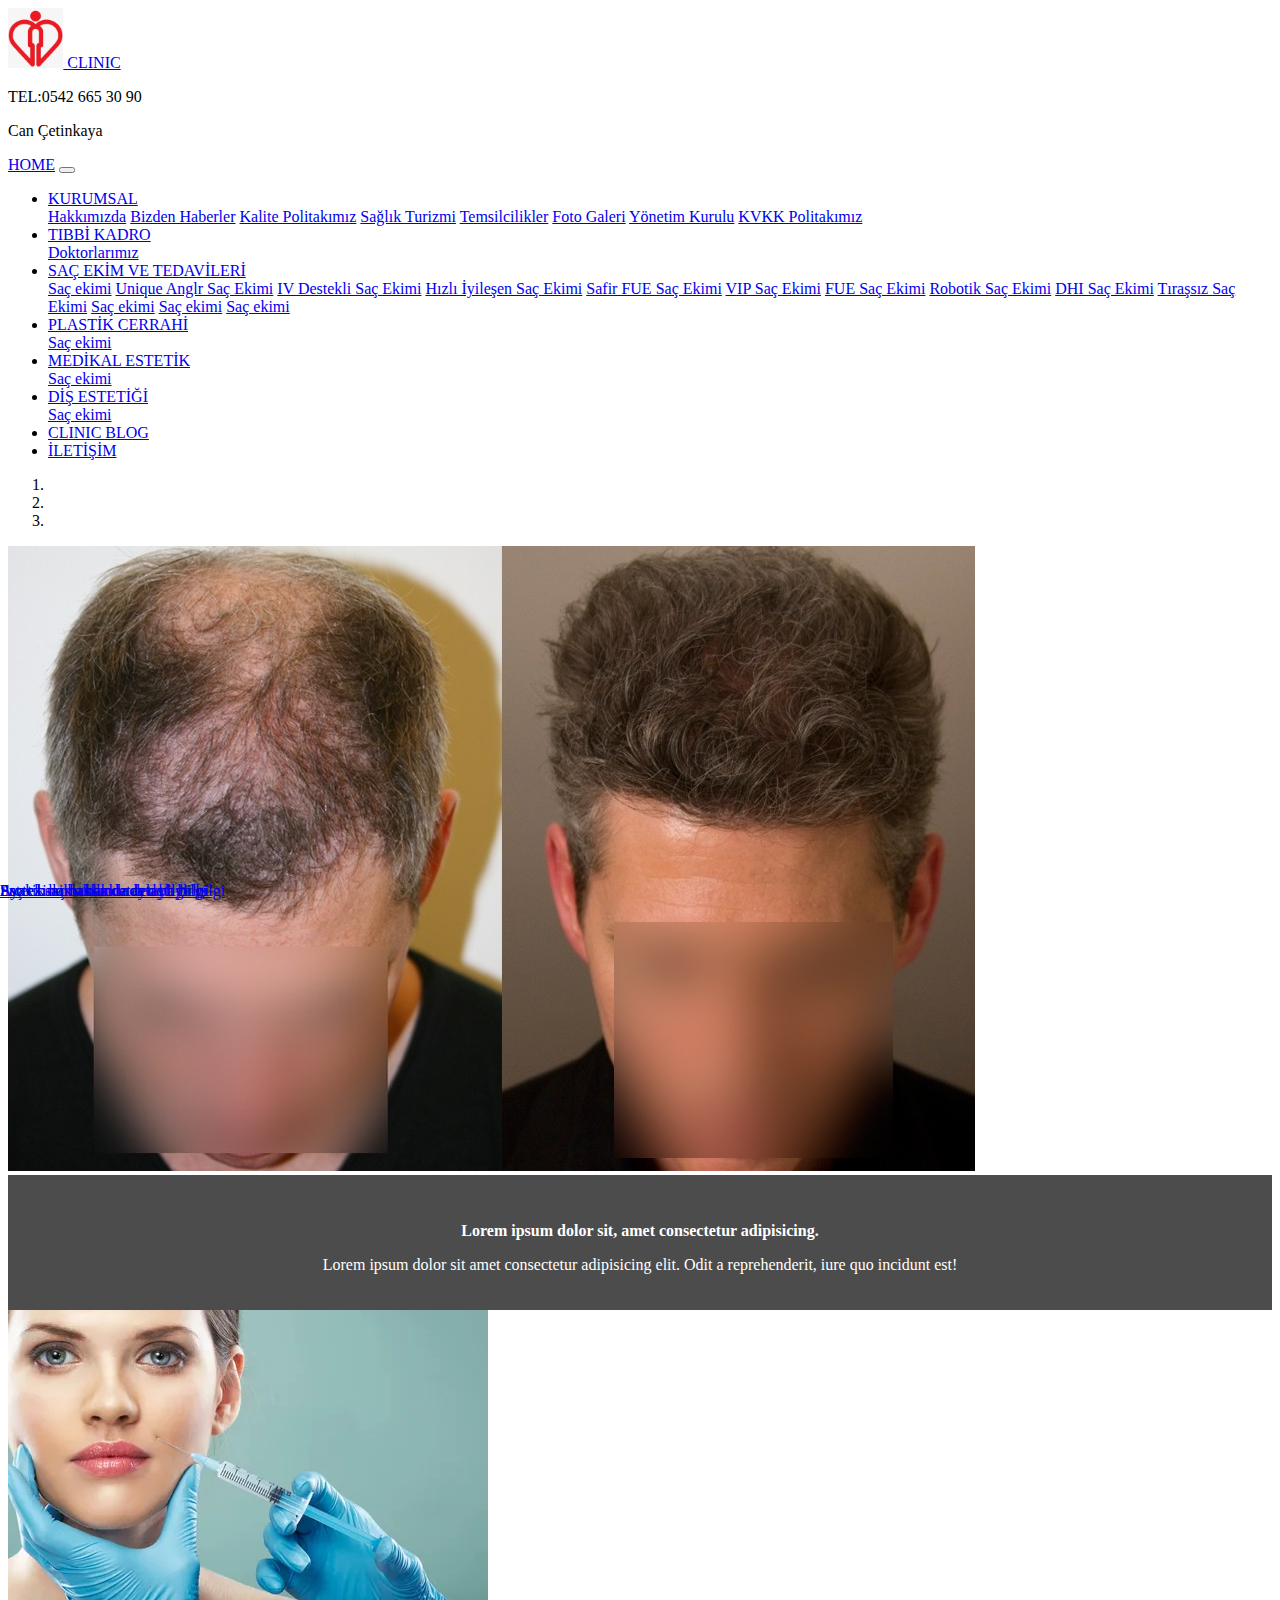
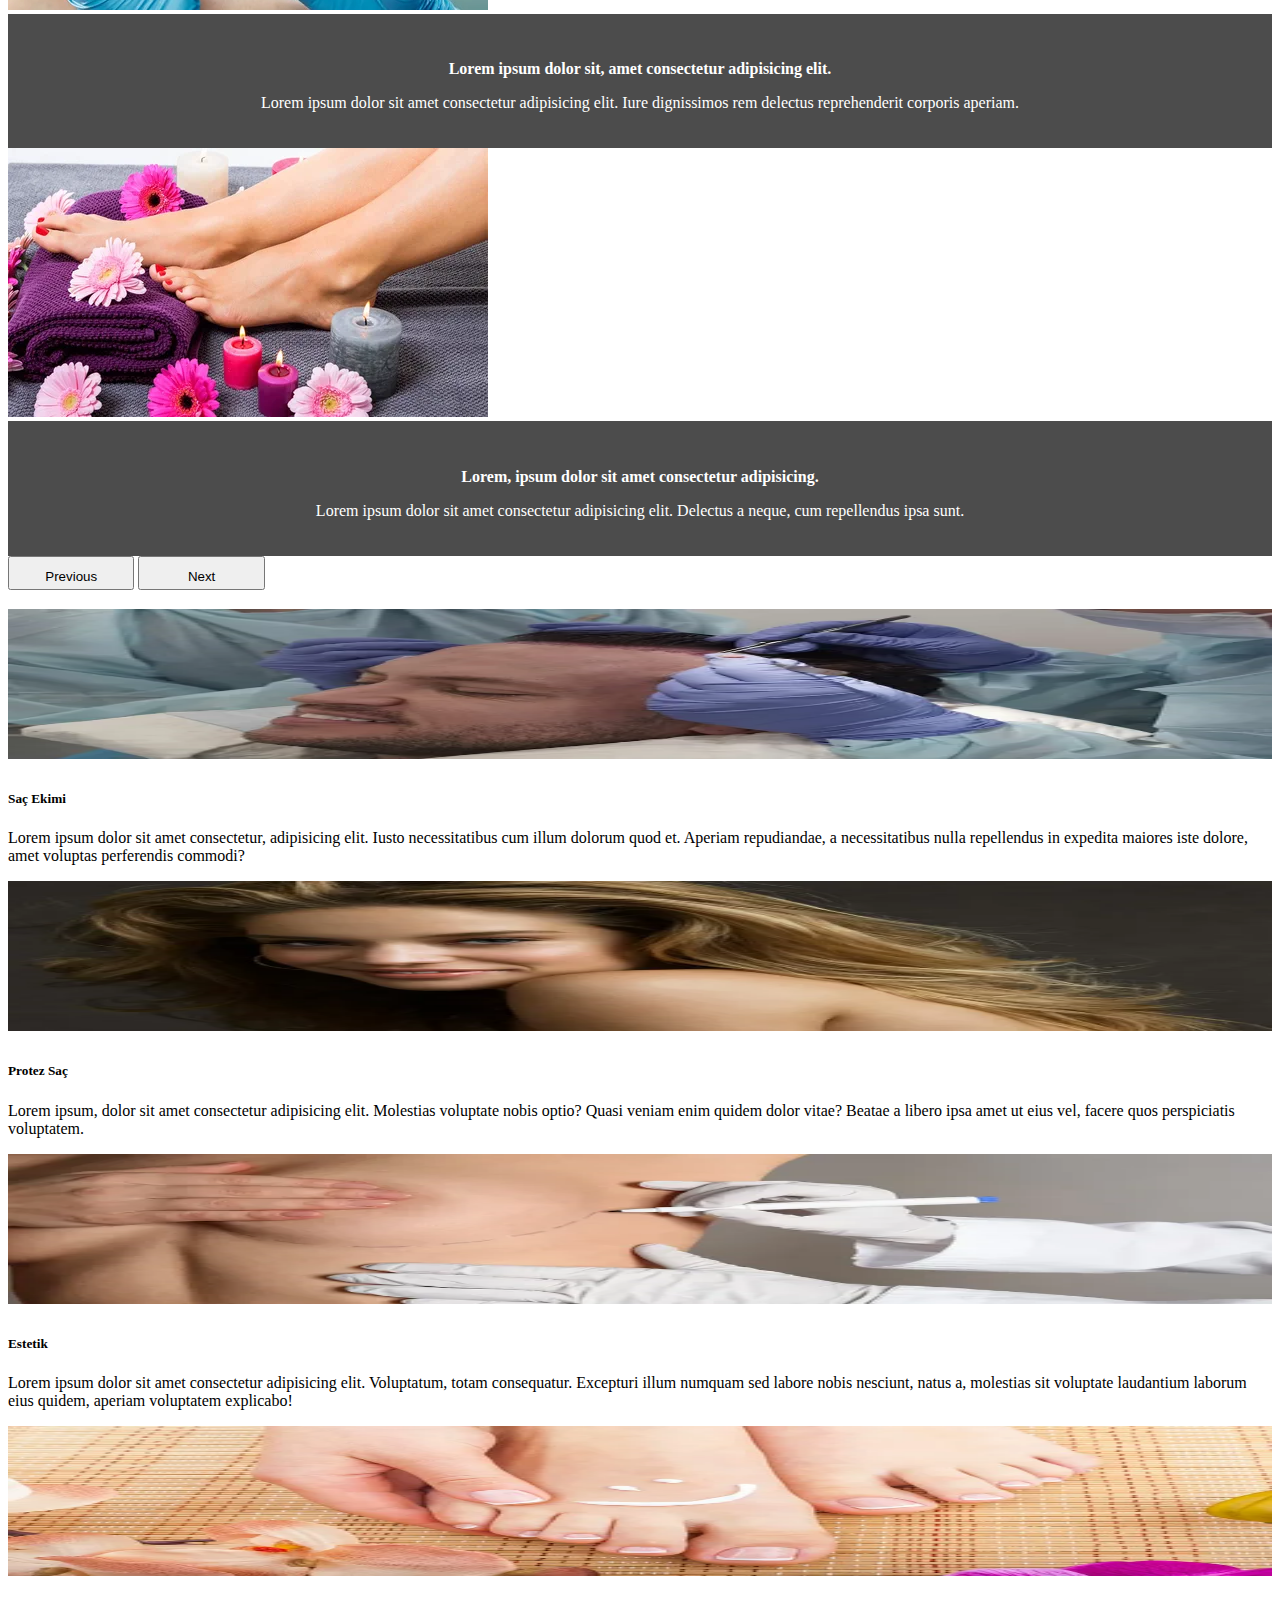
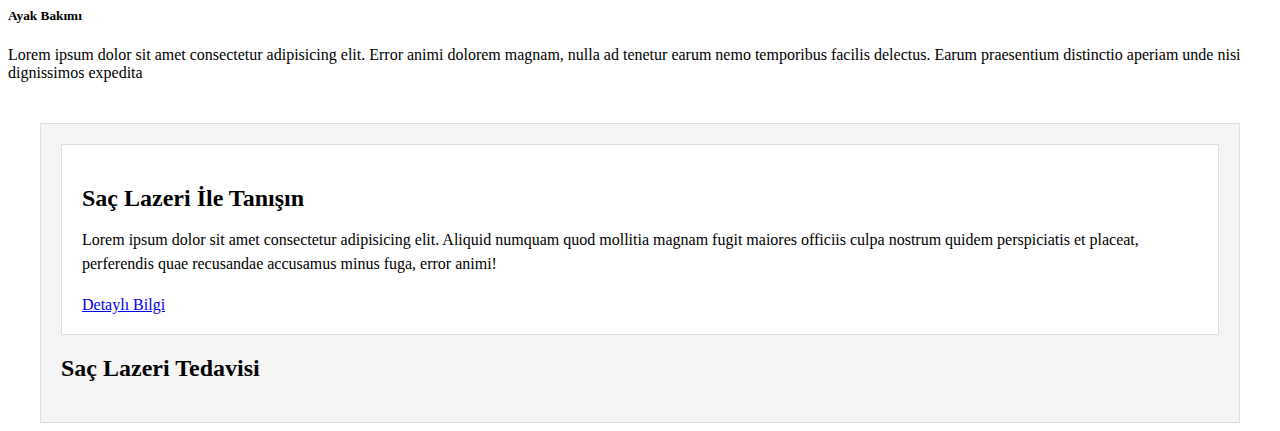
<file: proje2/Sağlık/index.html>
<!DOCTYPE html>
<html lang="en">

<head>
  <meta charset="UTF-8">
  <meta name="viewport" content="width=device-width, initial-scale=1.0">
  <title>PROJe</title>
  <link rel="stylesheet" href="https://cdn.jsdelivr.net/npm/bootstrap@4.6.2/dist/css/bootstrap.min.css"
    integrity="sha384-xOolHFLEh07PJGoPkLv1IbcEPTNtaed2xpHsD9ESMhqIYd0nLMwNLD69Npy4HI+N" crossorigin="anonymous">
  <link rel="stylesheet" href="style.css">
</head>

<body>
  <nav class="navbar navbar-expand-lg navbar-light bg-light">
    <!-- İletişim ve Logo Kısmı -->
    <div class="navbar-collapse justify-content-start">
      <a class="navbar-brand" href="#">
        <img src="logo/logo.webp" alt="Logo" height="60">
        CLINIC
      </a>
      <span class="navbar-text" style="margin-left: auto;">
        <p>TEL:0542 665 30 90</p>
        <p>Can Çetinkaya</p>
      </span>
    </div>
  </nav>

  <nav class="navbar navbar-expand-lg navbar-light bg-light">
    <a class="navbar-brand" href="#">HOME</a>
    <button class="navbar-toggler" type="button" data-toggle="collapse" data-target="#navbarText"
      aria-controls="navbarText" aria-expanded="false" aria-label="Toggle navigation">
      <span class="navbar-toggler-icon"></span>
    </button>
    <div class="collapse navbar-collapse" id="navbarText">
      <ul class="navbar-nav mr-auto">
        <li class="nav-item dropdown">
          <a class="nav-link dropdown-toggle" href="#" id="navbarDropdown1" role="button" data-toggle="dropdown"
            aria-haspopup="true" aria-expanded="false">
            KURUMSAL
          </a>
          <div class="dropdown-menu" aria-labelledby="navbarDropdown1">
            <a class="dropdown-item" href="#">Hakkımızda</a>
            <a class="dropdown-item" href="#">Bizden Haberler</a>
            <a class="dropdown-item" href="#">Kalite Politakımız</a>
            <a class="dropdown-item" href="#">Sağlık Turizmi</a>
            <a class="dropdown-item" href="#">Temsilcilikler</a>
            <a class="dropdown-item" href="#">Foto Galeri</a>
            <a class="dropdown-item" href="#">Yönetim Kurulu</a>
            <a class="dropdown-item" href="#">KVKK Politakımız</a>
          </div>
        </li>
        <li class="nav-item dropdown">
          <a class="nav-link dropdown-toggle" href="#" id="navbarDropdown2" role="button" data-toggle="dropdown"
            aria-haspopup="true" aria-expanded="false">
            TIBBİ KADRO
          </a>
          <div class="dropdown-menu" aria-labelledby="navbarDropdown2">
            <a class="dropdown-item" href="#">Doktorlarımız</a>
          </div>
        </li>

        <li class="nav-item dropdown">
          <a class="nav-link dropdown-toggle" href="#" id="navbarDropdown2" role="button" data-toggle="dropdown"
            aria-haspopup="true" aria-expanded="false">
            SAÇ EKİM VE TEDAVİLERİ
          </a>
          <div class="dropdown-menu" aria-labelledby="navbarDropdown2">
            <a class="dropdown-item" href="#">Saç ekimi</a>
            <a class="dropdown-item" href="#">Unique Anglr Saç Ekimi</a>
            <a class="dropdown-item" href="#">IV Destekli Saç Ekimi</a>
            <a class="dropdown-item" href="#">Hızlı İyileşen Saç Ekimi</a>
            <a class="dropdown-item" href="#">Safir FUE Saç Ekimi</a>
            <a class="dropdown-item" href="#">VIP Saç Ekimi</a>
            <a class="dropdown-item" href="#">FUE Saç Ekimi</a>
            <a class="dropdown-item" href="#">Robotik Saç Ekimi</a>
            <a class="dropdown-item" href="#">DHI Saç Ekimi</a>
            <a class="dropdown-item" href="#">Tıraşsız Saç Ekimi</a>
            <a class="dropdown-item" href="#">Saç ekimi</a>
            <a class="dropdown-item" href="#">Saç ekimi</a>
            <a class="dropdown-item" href="#">Saç ekimi</a>
          </div>
        </li>
        <li class="nav-item dropdown">
          <a class="nav-link dropdown-toggle" href="#" id="navbarDropdown2" role="button" data-toggle="dropdown"
            aria-haspopup="true" aria-expanded="false">
            PLASTİK CERRAHİ
          </a>
          <div class="dropdown-menu" aria-labelledby="navbarDropdown2">
            <a class="dropdown-item" href="#">Saç ekimi</a>
          </div>
        </li>
        <li class="nav-item dropdown">
          <a class="nav-link dropdown-toggle" href="#" id="navbarDropdown2" role="button" data-toggle="dropdown"
            aria-haspopup="true" aria-expanded="false">
            MEDİKAL ESTETİK
          </a>
          <div class="dropdown-menu" aria-labelledby="navbarDropdown2">
            <a class="dropdown-item" href="#">Saç ekimi</a>
          </div>
        </li>
        <li class="nav-item dropdown">
          <a class="nav-link dropdown-toggle" href="#" id="navbarDropdown2" role="button" data-toggle="dropdown"
            aria-haspopup="true" aria-expanded="false">
            DİŞ ESTETİĞİ
          </a>
          <div class="dropdown-menu" aria-labelledby="navbarDropdown2">
            <a class="dropdown-item" href="#">Saç ekimi</a>
          </div>
        </li>
        <li class="nav-item dropdown">
          <a class="nav-link dropdown-toggle" href="#" id="navbarDropdown2" role="button" data-toggle="dropdown"
            aria-haspopup="true" aria-expanded="false">
            CLINIC BLOG
          </a>
        </li>
        <li class="nav-item dropdown">
          <a class="nav-link dropdown-toggle" href="#" id="navbarDropdown2" role="button" data-toggle="dropdown"
            aria-haspopup="true" aria-expanded="false">
            İLETİŞİM
          </a>
        </li>
      </ul>
    </div>
  </nav>

  <div id="carouselExampleCaptions" class="carousel slide" data-ride="carousel">
    <ol class="carousel-indicators">
      <li data-target="#carouselExampleCaptions" data-slide-to="0" class="active"></li>
      <li data-target="#carouselExampleCaptions" data-slide-to="1"></li>
      <li data-target="#carouselExampleCaptions" data-slide-to="2"></li>
    </ol>
    <div class="carousel-inner">
      <div class="carousel-item active">
        <img src="foto 2/SAç.jpg" class="d-block w-100" alt="...">
        <div class="carousel-caption">
          <h5>Lorem ipsum dolor sit, amet consectetur adipisicing.</h5>
          <p>Lorem ipsum dolor sit amet consectetur adipisicing elit. Odit a reprehenderit, iure quo incidunt est!</p>
        </div>
      </div>
      <div class="carousel-item">
        <img src="foto 2/estettik2.webp" class="d-block w-100" alt="...">
        <div class="carousel-caption">
          <h5>Lorem ipsum dolor sit, amet consectetur adipisicing elit.</h5>
          <p>Lorem ipsum dolor sit amet consectetur adipisicing elit. Iure dignissimos rem delectus reprehenderit
            corporis aperiam.</p>
        </div>
      </div>
      <div class="carousel-item">
        <img src="foto 2/ayak.webp" class="d-block w-100" alt="...">
        <div class="carousel-caption">
          <h5>Lorem, ipsum dolor sit amet consectetur adipisicing.</h5>
          <p>Lorem ipsum dolor sit amet consectetur adipisicing elit. Delectus a neque, cum repellendus ipsa sunt.</p>
        </div>
      </div>
    </div>
  </div>

  <button class="carousel-control-prev" type="button" data-target="#carouselExampleCaptions" data-slide="prev">
    <span class="carousel-control-prev-icon" aria-hidden="true"></span>
    <span class="sr-only">Previous</span>
  </button>
  <button class="carousel-control-next" type="button" data-target="#carouselExampleCaptions" data-slide="next">
    <span class="carousel-control-next-icon" aria-hidden="true"></span>
    <span class="sr-only">Next</span>
  </button>
  </div>

  <div class="container">
    <h3 class="text-center my-3 "></h3>
    <div class="row" id="deneme">
      <div class="col-md-3 col-sm-8">
        <div class="card">
          <div class="image container"></div>
          <img src="foto1/saç.webp" class="card-img-top" alt="...">
          <div class="card-body">
            <h5 class="card-title">Saç Ekimi</h5>
            <p class="card-text">Lorem ipsum dolor sit amet consectetur, adipisicing elit. Iusto necessitatibus cum
              illum dolorum quod et. Aperiam repudiandae, a necessitatibus nulla repellendus in expedita maiores iste
              dolore, amet voluptas perferendis commodi?</p>
            <a href="Git/Saç-ekimi.html" class="readmore">Saç ekimi hakkında detaylı bilgi</a>
          </div>
        </div>
      </div>
      <div class="col-md-3 col-sm-8">
        <div class="card">
          <img src="foto1/kadın.webp" class="card-img-top" alt="...">
          <div class="card-body">
            <h5 class="card-title">Protez Saç</h5>
            <p class="card-text">Lorem ipsum, dolor sit amet consectetur adipisicing elit. Molestias voluptate nobis
              optio? Quasi veniam enim quidem dolor vitae? Beatae a libero ipsa amet ut eius vel, facere quos
              perspiciatis voluptatem.</p>
            <a href="Git/Protez.html" class="readmore">Protez saç hakkında detaylı bilgi</a>
          </div>
        </div>
      </div>
      <div class="col-md-3 col-sm-8">
        <div class="card">
          <img src="foto1/estetik.webp" class="card-img-top" alt="...">
          <div class="card-body">
            <h5 class="card-title">Estetik</h5>
            <p class="card-text">Lorem ipsum dolor sit amet consectetur adipisicing elit. Voluptatum, totam
              consequatur. Excepturi illum numquam sed labore nobis nesciunt, natus a, molestias sit voluptate
              laudantium laborum eius quidem, aperiam voluptatem explicabo!</p>
            <a href="Git/Estetik.html" class="readmore">Estetik hakkında detaylı bilgi</a>
          </div>
        </div>
      </div>
      <div class="col-md-3 col-sm-8">
        <div class="card">
          <img src="foto1/ayak sağlığı.webp" class="card-img-top" alt="...">
          <div class="card-body">
            <h5 class="card-title">Ayak Bakımı</h5>
            <p class="card-text">Lorem ipsum dolor sit amet consectetur adipisicing elit. Error animi dolorem
              magnam, nulla ad tenetur earum nemo temporibus facilis delectus. Earum praesentium distinctio aperiam
              unde nisi dignissimos expedita</p>
            <a href="Git/Ayak-bakımı.html" class="readmore">Ayak bakımı hakkında detaylı bilgi</a>
          </div>
        </div>
      </div>
    </div>
  </div>
  </div>

  <div class="container_12">
    <div class="grid_12">
      <div class="tb">
        <div class="td">
          <div class="text wow  slideInUp animated" data-wow-duration="1s"
            style="visibility: visible; animation-duration: 1s; animation-name: slideInUp;">
            <h2><i class="plus"></i><strong>Saç Lazeri</strong> İle Tanışın</h2>
            <p>Lorem ipsum dolor sit amet consectetur adipisicing elit. Aliquid numquam quod mollitia magnam fugit
              maiores officiis culpa nostrum quidem perspiciatis et placeat, perferendis quae recusandae accusamus minus
              fuga, error animi!</p>
            <div class="btns"><a href="sac-lazeri-tedavisi">Detaylı Bilgi</a></div>
          </div>
        </div>
      </div>
      <div class="pluses-wrapper">
        <div class="life-title" lang="en"><strong>Saç Lazeri Tedavisi</strong> </div>
      </div>
    </div>
  </div>


  <script src="https://cdn.jsdelivr.net/npm/jquery@3.5.1/dist/jquery.slim.min.js"
    integrity="sha384-DfXdz2htPH0lsSSs5nCTpuj/zy4C+OGpamoFVy38MVBnE+IbbVYUew+OrCXaRkfj"
    crossorigin="anonymous"></script>
  <script src="https://cdn.jsdelivr.net/npm/popper.js@1.16.1/dist/umd/popper.min.js"
    integrity="sha384-9/reFTGAW83EW2RDu2S0VKaIzap3H66lZH81PoYlFhbGU+6BZp6G7niu735Sk7lN"
    crossorigin="anonymous"></script>
  <script src="https://cdn.jsdelivr.net/npm/bootstrap@4.6.2/dist/js/bootstrap.min.js"
    integrity="sha384-+sLIOodYLS7CIrQpBjl+C7nPvqq+FbNUBDunl/OZv93DB7Ln/533i8e/mZXLi/P+"
    crossorigin="anonymous"></script>
</body>

</html>
</file>
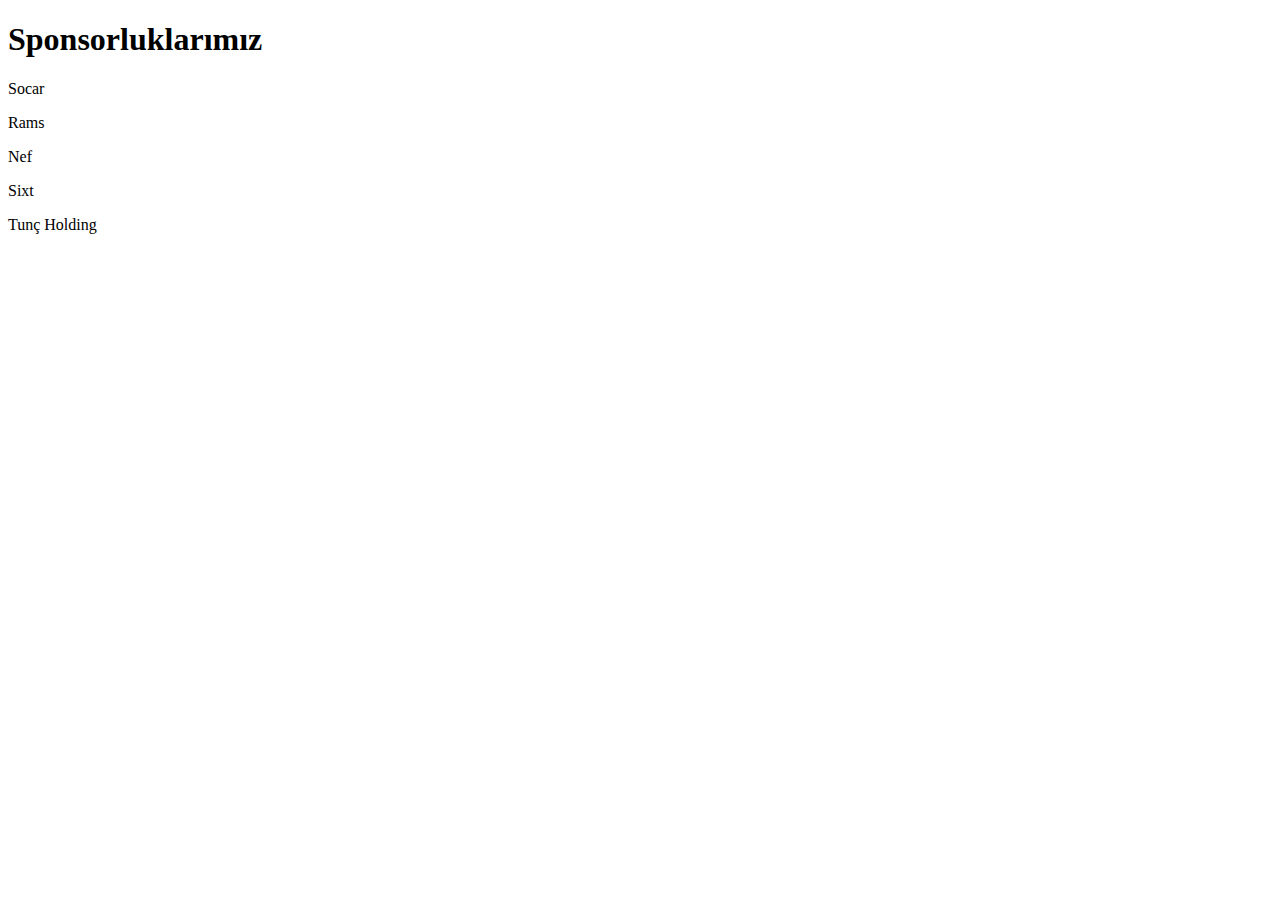
<file: proje2/Sağlık/butonlar/sponsorlar.html>
<!DOCTYPE html>
<html lang="en">
<head>
    <meta charset="UTF-8">
    <meta name="viewport" content="width=device-width, initial-scale=1.0">
    <title>Sponsorlar</title>
</head>
<body>
    <h1>Sponsorluklarımız</h1>
    <p>Socar</p>
    <p>Rams</p>
    <p>Nef</p>
    <p>Sixt</p>
    <p>Tunç Holding</p>
        
</body>
</html>
</file>
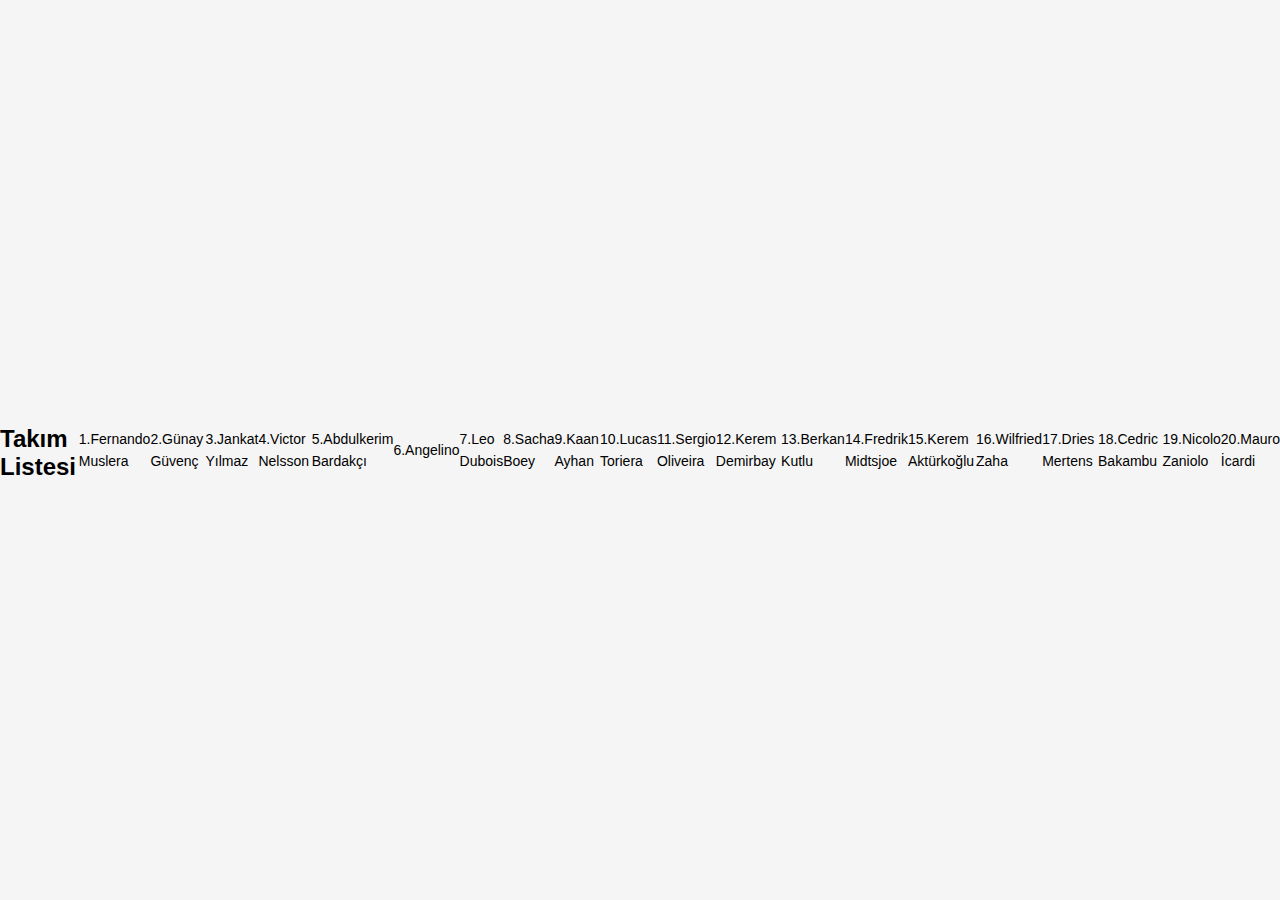
<file: proje2/Sağlık/butonlar/takim-listesi.html>
<!DOCTYPE html>
<html lang="en">
<head>
    <meta charset="UTF-8">
    <meta name="viewport" content="width=device-width, initial-scale=1.0">
    <title>Takım Listesi</title>

    <style>
        body {
            font-family: Arial, sans-serif;
            background-color: #f5f5f5;
            margin: 0;
            padding: 0;
            display: flex;
            justify-content: center;
            align-items: center;
            min-height: 100vh;
        }

        .container {
            background-color: white;
            border-radius: 10px;
            box-shadow: 0px 2px 10px rgba(0, 0, 0, 0.1);
            padding: 20px;
            width: 80%;
            max-width: 400px;
        }

        h1 {
            font-size: 24px;
            margin-bottom: 10px;
        }

        p {
            font-size: 14px;
            line-height: 1.6;
        }
    </style>
</head>
<body>
    <h1>Takım Listesi</h1>
    <p> 1.Fernando Muslera</p>
    <p> 2.Günay Güvenç</p>
    <p> 3.Jankat Yılmaz</p>
    <p> 4.Victor Nelsson</p>
    <p> 5.Abdulkerim Bardakçı</p>
    <p> 6.Angelino</p>
    <p> 7.Leo Dubois</p>
    <p> 8.Sacha Boey</p>
    <p> 9.Kaan Ayhan</p>
    <p> 10.Lucas Toriera</p>
    <p> 11.Sergio Oliveira</p>
    <p> 12.Kerem Demirbay</p>
    <p> 13.Berkan Kutlu</p>
    <p> 14.Fredrik Midtsjoe</p>
    <p> 15.Kerem Aktürkoğlu</p>
    <p> 16.Wilfried Zaha</p>
    <p> 17.Dries Mertens</p>
    <p> 18.Cedric Bakambu</p>
    <p> 19.Nicolo Zaniolo</p>
    <p> 20.Mauro İcardi</p>

</div>
</body>
</html>
</file>
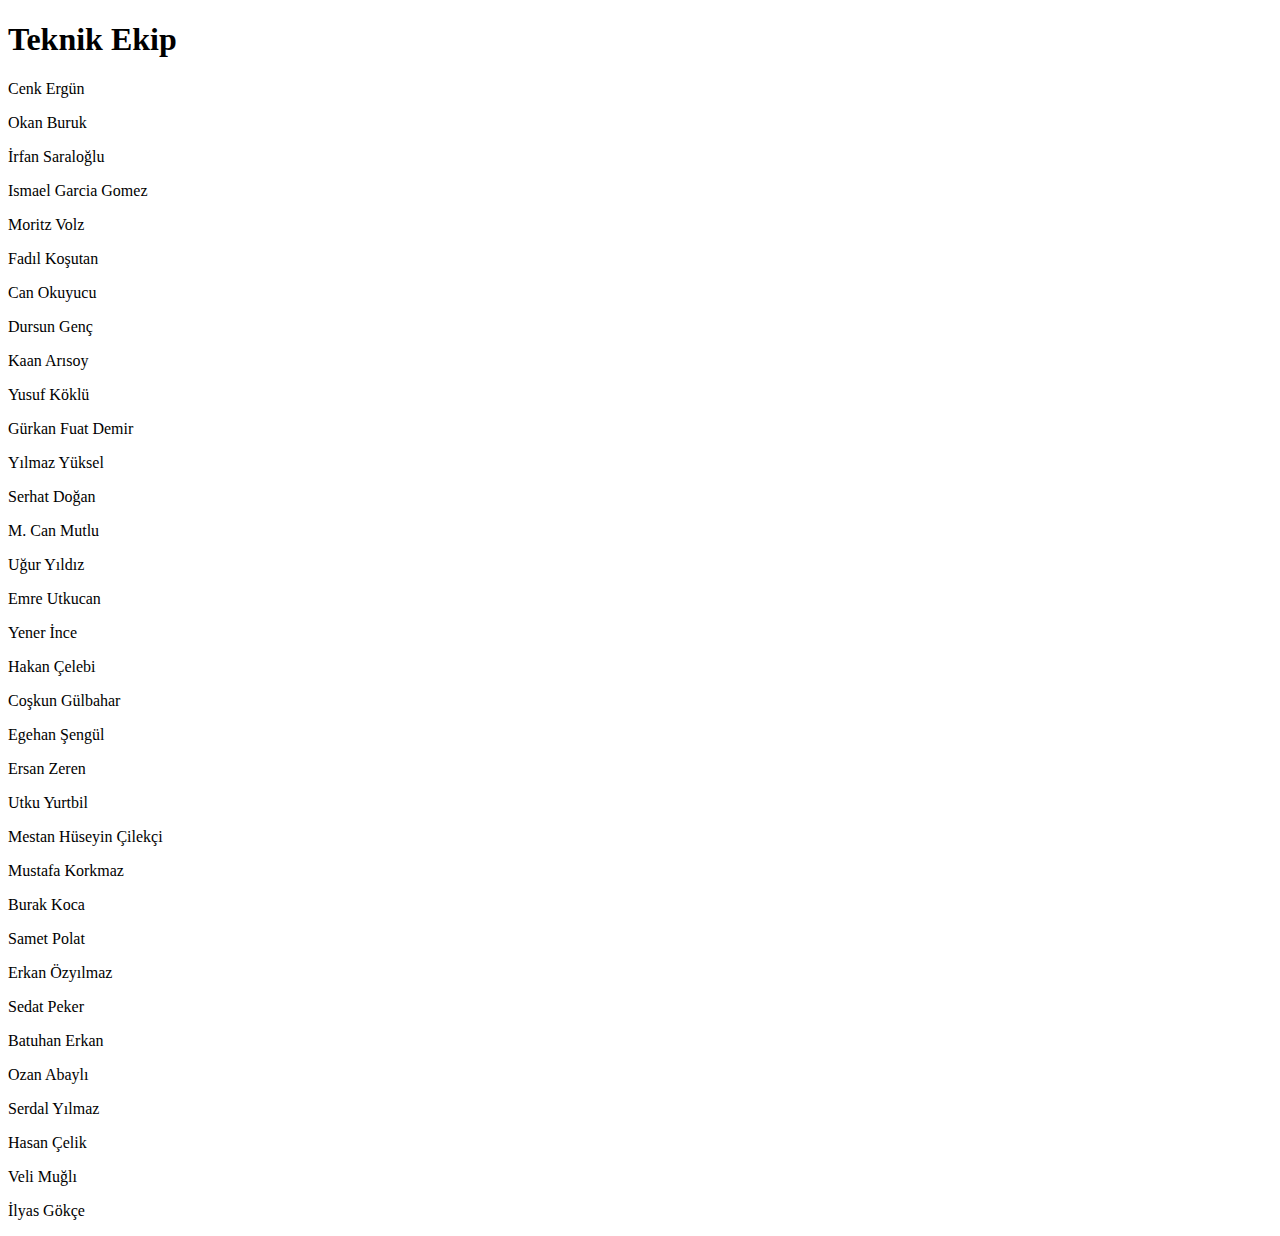
<file: proje2/Sağlık/butonlar/teknik-ekip.html>
<!DOCTYPE html>
<html lang="en">
<head>
    <meta charset="UTF-8">
    <meta name="viewport" content="width=device-width, initial-scale=1.0">
    <title>Teknik Ekip</title>
</head>
<body>
    <h1>Teknik Ekip</h1>
    <p>Cenk Ergün</p>
    <p>Okan Buruk</p>
    <p>İrfan Saraloğlu</p>
    <p>Ismael Garcia Gomez</p>
    <p>Moritz Volz</p>
    <p>Fadıl Koşutan</p>
    <p>Can Okuyucu</p> 
    <p>Dursun Genç</p>
    <p>Kaan Arısoy</p> 
    <p>Yusuf Köklü</p>
    <p>Gürkan Fuat Demir</p>
    <p>Yılmaz Yüksel</p>
    <p>Serhat Doğan</p>
    <p>M. Can Mutlu</p>
    <p>Uğur Yıldız</p>
    <p>Emre Utkucan</p>    
    <p>Yener İnce</p>
    <p>Hakan Çelebi</p>
    <p>Coşkun Gülbahar</p>
    <p>Egehan Şengül</p>
    <p>Ersan Zeren</p>
    <p>Utku Yurtbil</p>
    <p>Mestan Hüseyin Çilekçi</p>
    <p>Mustafa Korkmaz</p>
    <p>Burak Koca</p>
    <p>Samet Polat</p>
    <p>Erkan Özyılmaz</p>
    <p>Sedat Peker</p>
    <p>Batuhan Erkan</p>
    <p>Ozan Abaylı</p>
    <p>Serdal Yılmaz</p>
    <p>Hasan Çelik</p>
    <p>Veli Muğlı</p>
    <p>İlyas Gökçe</p>
    
</body>
</html>
</file>
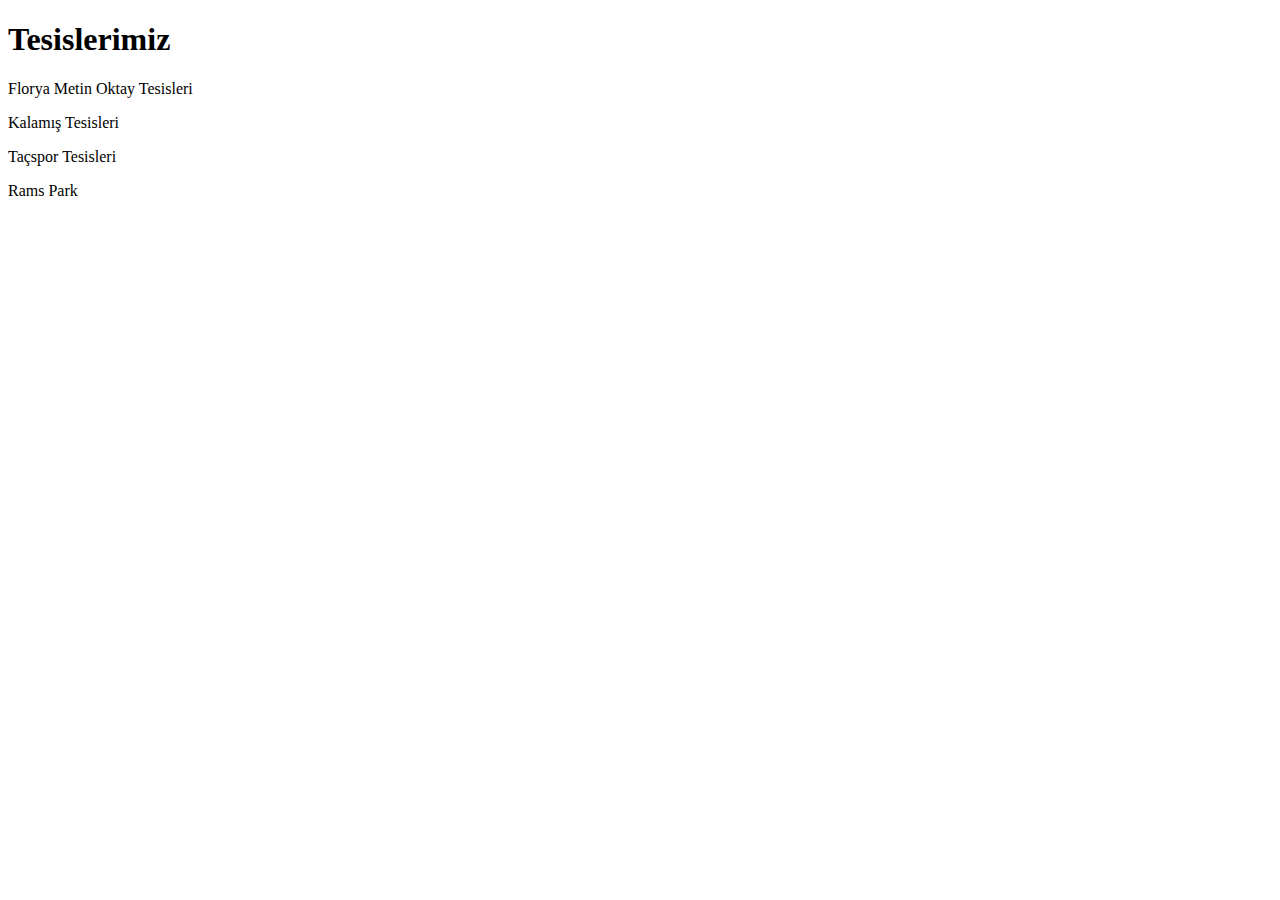
<file: proje2/Sağlık/butonlar/tesislerimiz.html>
<!DOCTYPE html>
<html lang="en">
<head>
    <meta charset="UTF-8">
    <meta name="viewport" content="width=device-width, initial-scale=1.0">
    <title>Tesislerimiz</title>
</head>
<body>
    <h1>Tesislerimiz</h1>
    <p>Florya Metin Oktay Tesisleri</p>
    <p>Kalamış Tesisleri</p>
    <p>Taçspor Tesisleri</p>
    <p>Rams Park</p>
</body>
</html>
</file>
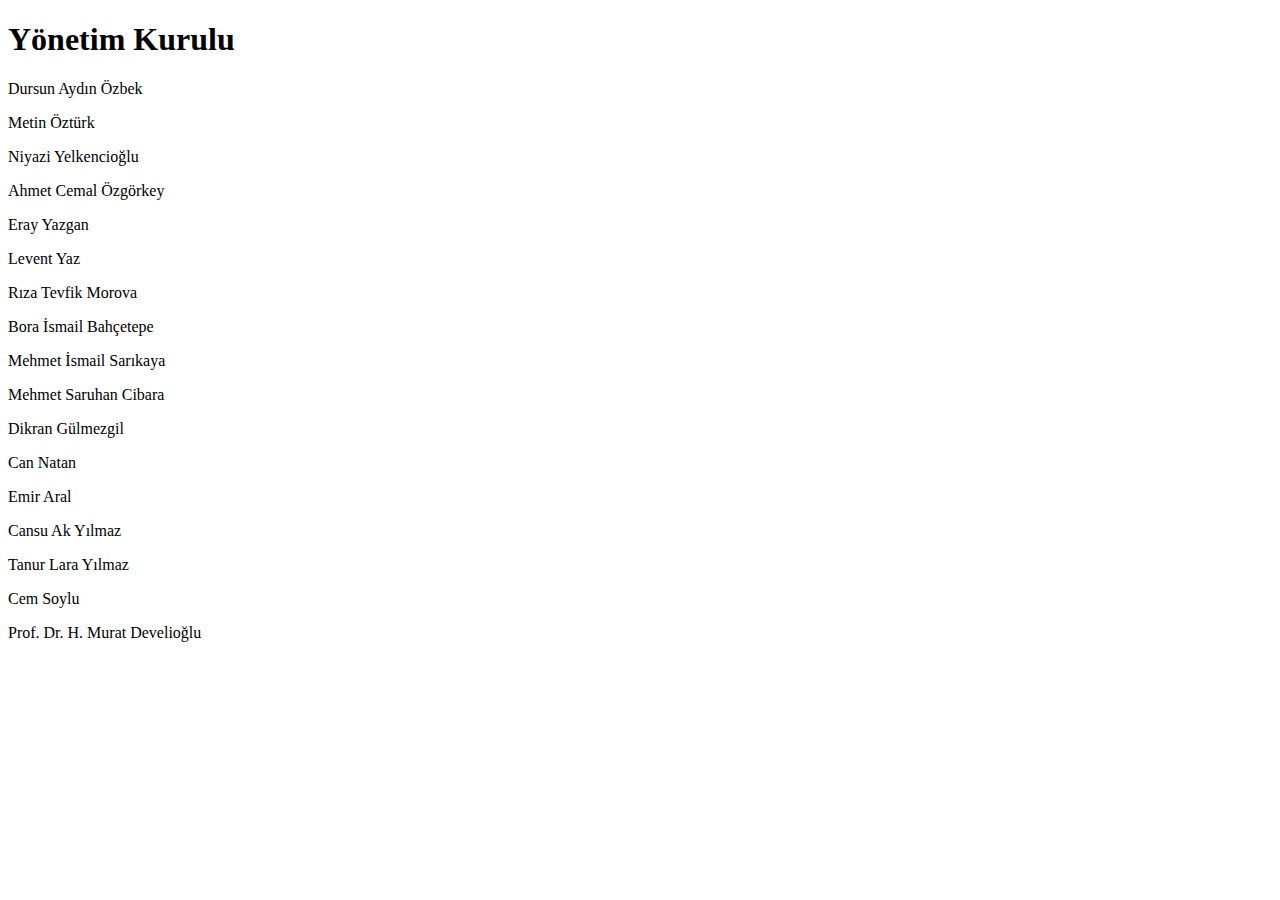
<file: proje2/Sağlık/butonlar/yönetim-kurulu.html>
<!DOCTYPE html>
<html lang="en">
<head>
    <meta charset="UTF-8">
    <meta name="viewport" content="width=device-width, initial-scale=1.0">
    <title>yönetim-kurulu</title>
    
</head>
<body>
    <h1>Yönetim Kurulu</h1>
<p>Dursun Aydın Özbek</p>
<p>Metin Öztürk</p>
<p>Niyazi Yelkencioğlu</p>  
<p>Ahmet Cemal Özgörkey</p>
<p>Eray Yazgan</p> 
<p>Levent Yaz</p>
<p>Rıza Tevfik Morova</p>
<p>Bora İsmail Bahçetepe</p>
<p>Mehmet İsmail Sarıkaya</p> 
<p>Mehmet Saruhan Cibara</p>
<p>Dikran Gülmezgil</p> 
<p>Can Natan</p>
<p>Emir Aral</p>
<p>Cansu Ak Yılmaz</p>
<p>Tanur Lara Yılmaz</p>
<p>Cem Soylu</p>
<p>Prof. Dr. H. Murat Develioğlu</p>

</body>
</html>
</file>
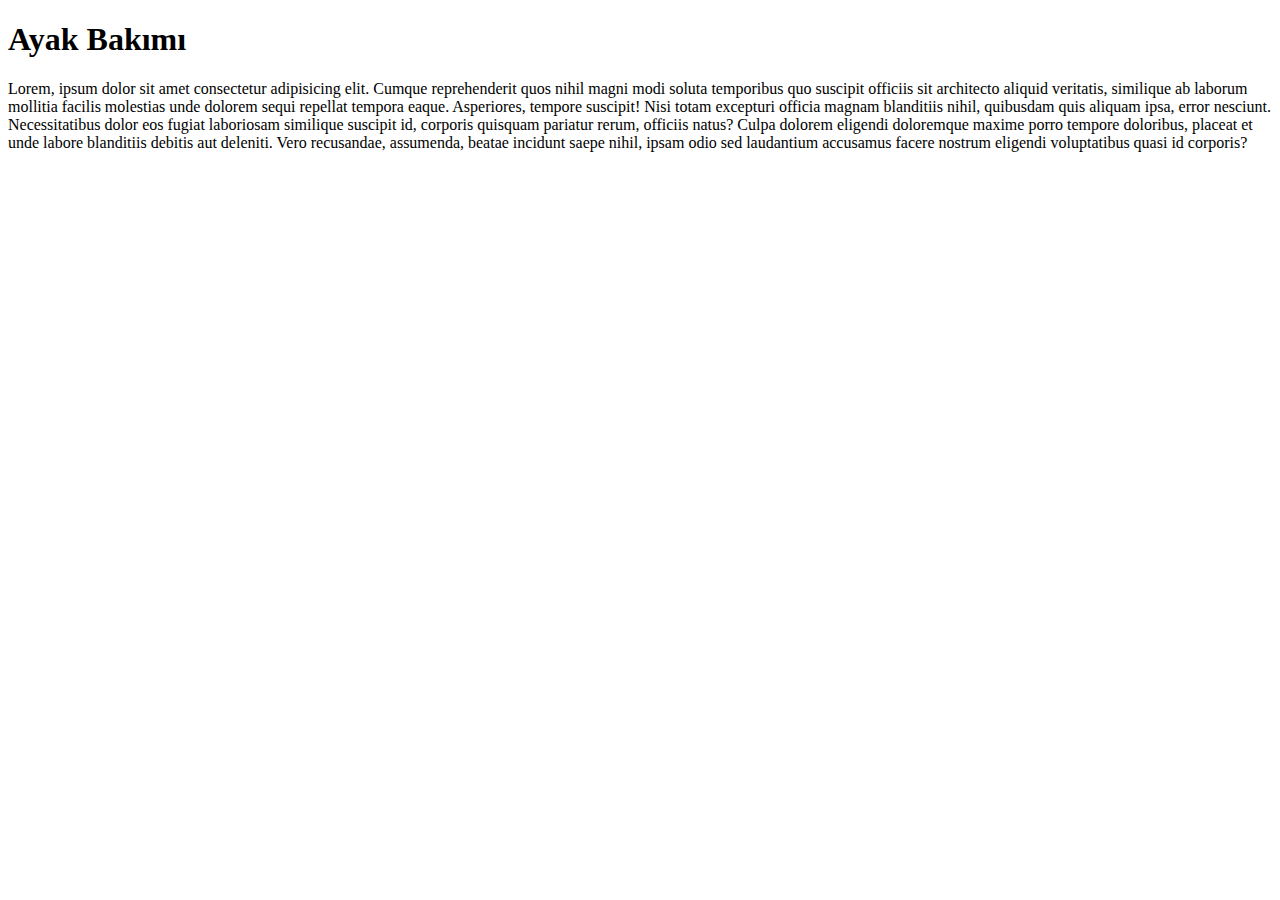
<file: proje2/Sağlık/Git/Ayak-bakımı.html>
<!DOCTYPE html>
<html lang="en">

<head>
    <meta charset="UTF-8">
    <meta name="viewport" content="width=device-width, initial-scale=1.0">
    <title>Ayak Bakımı</title>
</head>

<body>
    <h1>Ayak Bakımı</h1>
    <p>Lorem, ipsum dolor sit amet consectetur adipisicing elit. Cumque reprehenderit quos nihil magni modi soluta
        temporibus quo suscipit officiis sit architecto aliquid veritatis, similique ab laborum mollitia facilis
        molestias unde dolorem sequi repellat tempora eaque. Asperiores, tempore suscipit! Nisi totam excepturi officia
        magnam blanditiis nihil, quibusdam quis aliquam ipsa, error nesciunt. Necessitatibus dolor eos fugiat laboriosam
        similique suscipit id, corporis quisquam pariatur rerum, officiis natus? Culpa dolorem eligendi doloremque
        maxime porro tempore doloribus, placeat et unde labore blanditiis debitis aut deleniti. Vero recusandae,
        assumenda, beatae incidunt saepe nihil, ipsam odio sed laudantium accusamus facere nostrum eligendi voluptatibus
        quasi id corporis?</p>

</body>

</html>
</file>
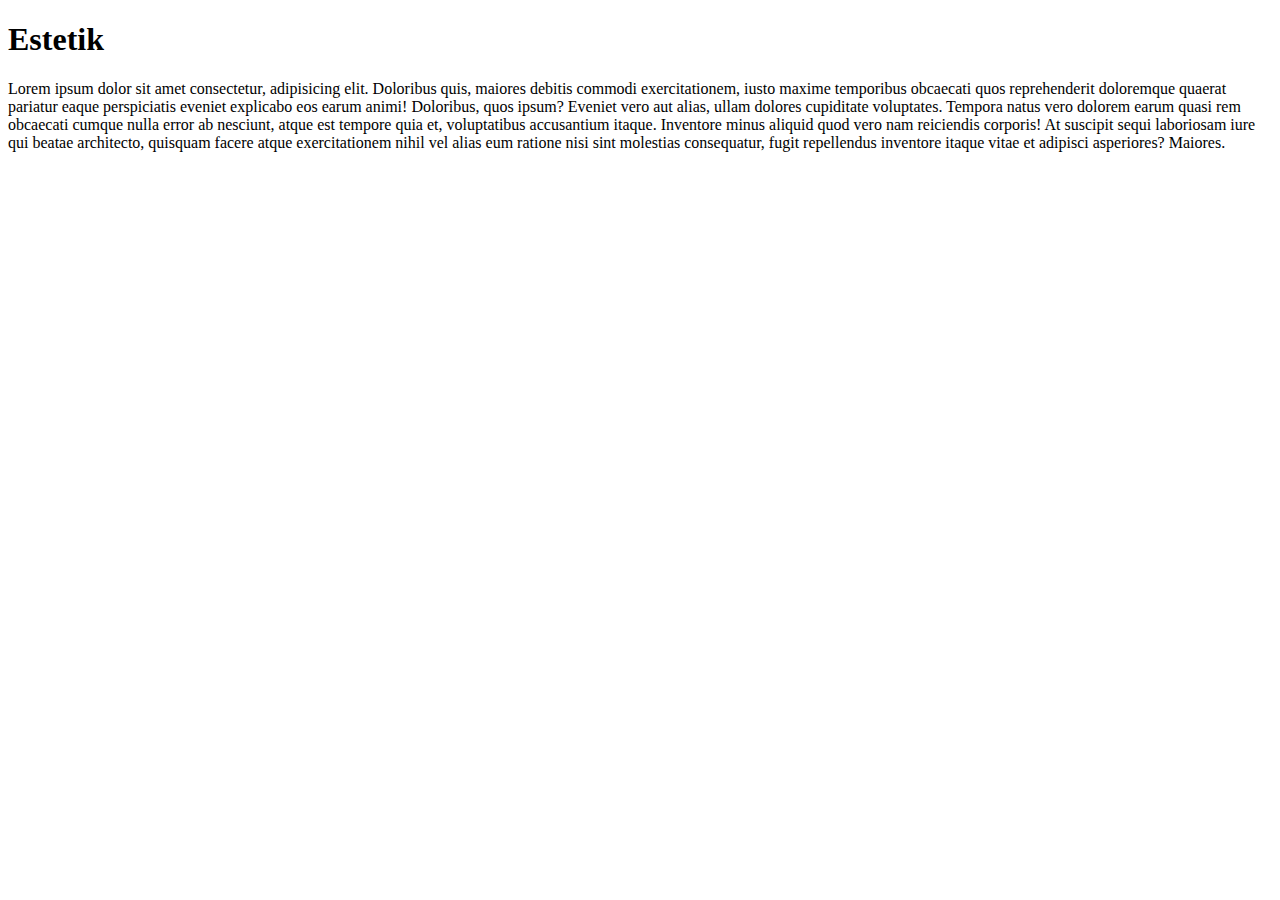
<file: proje2/Sağlık/Git/Estetik.html>
<!DOCTYPE html>
<html lang="en">

<head>
    <meta charset="UTF-8">
    <meta name="viewport" content="width=device-width, initial-scale=1.0">
    <title>Estetik</title>
</head>

<body>
    <h1>Estetik</h1>
    <p>Lorem ipsum dolor sit amet consectetur, adipisicing elit. Doloribus quis, maiores debitis commodi exercitationem,
        iusto maxime temporibus obcaecati quos reprehenderit doloremque quaerat pariatur eaque perspiciatis eveniet
        explicabo eos earum animi! Doloribus, quos ipsum? Eveniet vero aut alias, ullam dolores cupiditate voluptates.
        Tempora natus vero dolorem earum quasi rem obcaecati cumque nulla error ab nesciunt, atque est tempore quia et,
        voluptatibus accusantium itaque. Inventore minus aliquid quod vero nam reiciendis corporis! At suscipit sequi
        laboriosam iure qui beatae architecto, quisquam facere atque exercitationem nihil vel alias eum ratione nisi
        sint molestias consequatur, fugit repellendus inventore itaque vitae et adipisci asperiores? Maiores.</p>

</body>

</html>
</file>
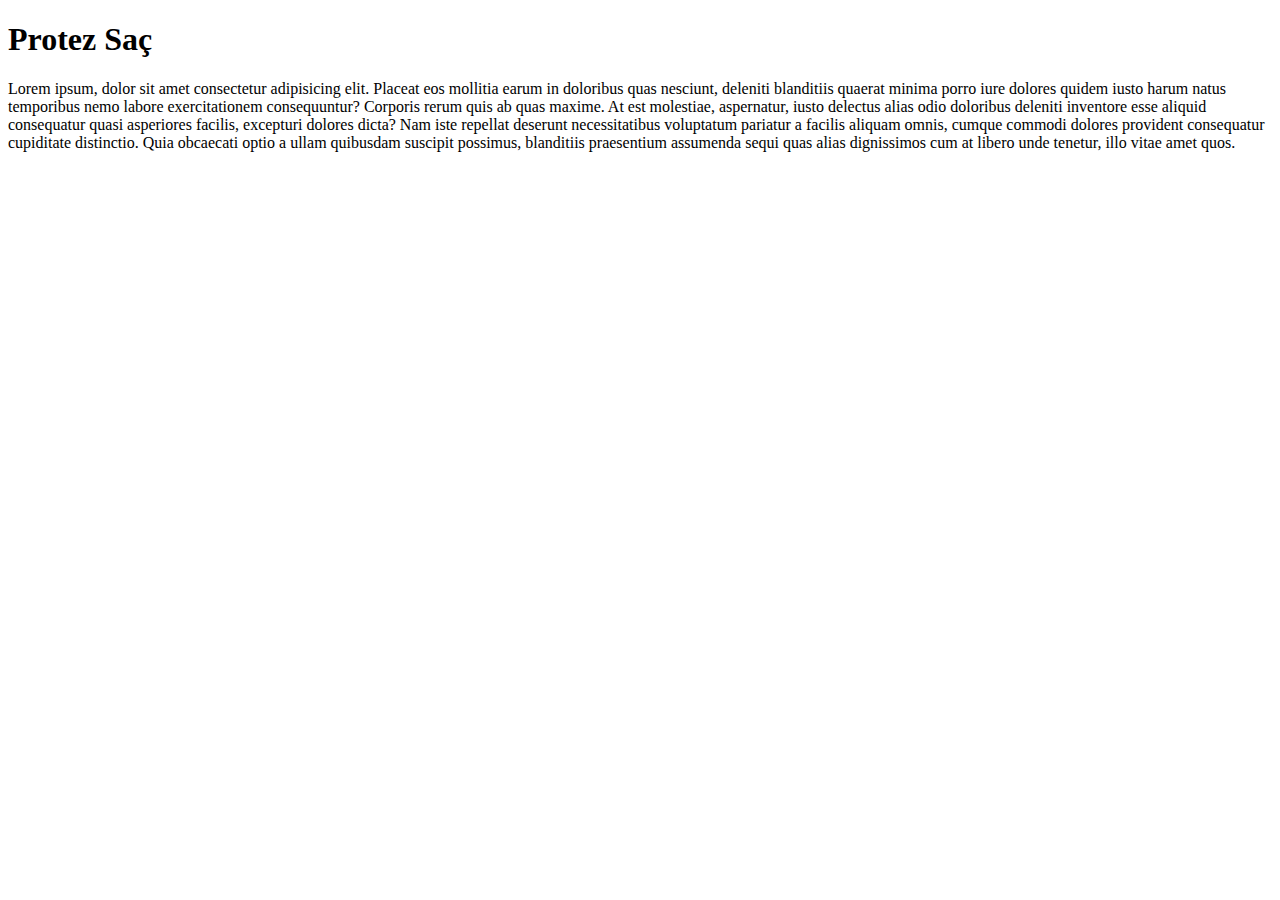
<file: proje2/Sağlık/Git/Protez.html>
<!DOCTYPE html>
<html lang="en">

<head>
    <meta charset="UTF-8">
    <meta name="viewport" content="width=device-width, initial-scale=1.0">
    <title>Protez Saç</title>
</head>

<body>
    <h1>Protez Saç</h1>
    <p>Lorem ipsum, dolor sit amet consectetur adipisicing elit. Placeat eos mollitia earum in doloribus quas nesciunt,
        deleniti blanditiis quaerat minima porro iure dolores quidem iusto harum natus temporibus nemo labore
        exercitationem consequuntur? Corporis rerum quis ab quas maxime. At est molestiae, aspernatur, iusto delectus
        alias odio doloribus deleniti inventore esse aliquid consequatur quasi asperiores facilis, excepturi dolores
        dicta? Nam iste repellat deserunt necessitatibus voluptatum pariatur a facilis aliquam omnis, cumque commodi
        dolores provident consequatur cupiditate distinctio. Quia obcaecati optio a ullam quibusdam suscipit possimus,
        blanditiis praesentium assumenda sequi quas alias dignissimos cum at libero unde tenetur, illo vitae amet quos.
    </p>
</body>

</html>
</file>
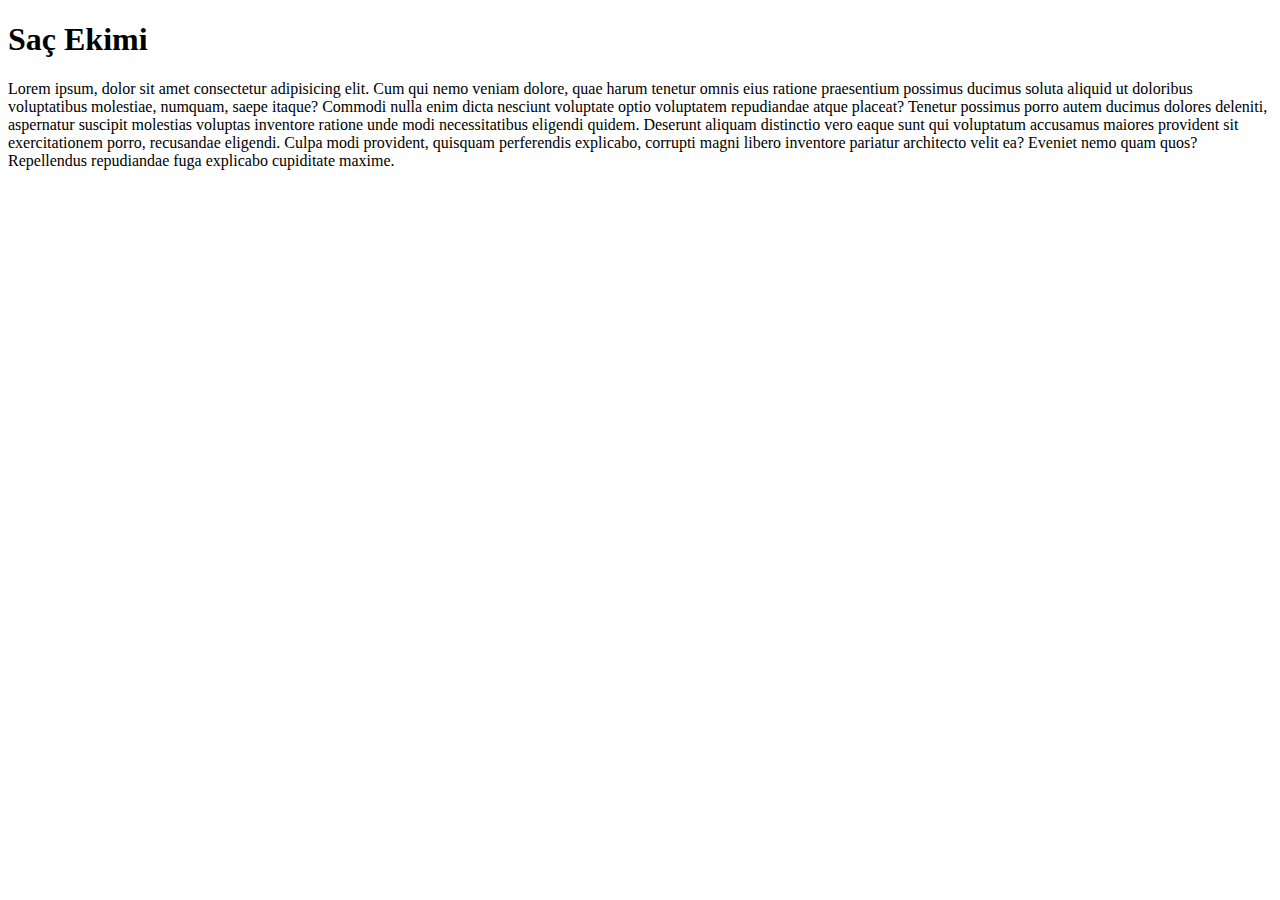
<file: proje2/Sağlık/Git/Saç-ekimi.html>
<!DOCTYPE html>
<html lang="en">

<head>
    <meta charset="UTF-8">
    <meta name="viewport" content="width=device-width, initial-scale=1.0">
    <title>Saç Ekimi</title>
</head>

<body>
    <h1>Saç Ekimi</h1>
    <p>Lorem ipsum, dolor sit amet consectetur adipisicing elit. Cum qui nemo veniam dolore, quae harum tenetur omnis
        eius ratione praesentium possimus ducimus soluta aliquid ut doloribus voluptatibus molestiae, numquam, saepe
        itaque? Commodi nulla enim dicta nesciunt voluptate optio voluptatem repudiandae atque placeat? Tenetur possimus
        porro autem ducimus dolores deleniti, aspernatur suscipit molestias voluptas inventore ratione unde modi
        necessitatibus eligendi quidem. Deserunt aliquam distinctio vero eaque sunt qui voluptatum accusamus maiores
        provident sit exercitationem porro, recusandae eligendi. Culpa modi provident, quisquam perferendis explicabo,
        corrupti magni libero inventore pariatur architecto velit ea? Eveniet nemo quam quos? Repellendus repudiandae
        fuga explicabo cupiditate maxime.</p>

</body>

</html>
</file>
<file: proje2/Sağlık/style.css>
.navbar{
 width: 100%;
}
#deneme{
    width: 100%;
    background-color: white;
    margin-bottom: 25px;

} 
#deneme .card {
    display: flex;
    flex-direction: column;
    height: 100%;
}

#deneme .card-body {
    flex: 1;
}
.carousel-caption {
    background-color: rgba(0, 0, 0, 0.7);
    color: white;
    
    bottom: 0;
    left: 0;
    right: 0;
    padding: 20px;
    text-align: center;
}

.carousel-caption h5 {
    font-size: 1.5rem;
    margin-bottom: 5px;
}
.carousel-caption h5,
.carousel-caption p {
    font-size: 1rem;
    white-space: normal;
}
.butonlar{
    margin-top: 5px;
}
#hakkımızda{
    margin-top: 15px;
    background-color: white;
    font-size: large;
}
.carousel-control-prev,
    .carousel-control-next {
        width: 10%;
        opacity: 1;
    }
    .carousel-control-prev-icon,
    .carousel-control-next-icon {
        background-color: rgba(0, 0, 0, 0.5);
        color: white; 
        border-radius: 50%;
        font-size: 24px;
        bottom: 100px; 
        
    }
    @media (max-width: 767px) {
        .carousel-control-prev,
        .carousel-control-next {
            width: 15%;
        }
    }

    .image-container {
        position: relative;
        overflow: hidden;
    }

    .card-img-top {
        transition: all 300ms;
        height: 150px;
    }

    .card-img-top:hover {
        transform: scale(1.1);
    }
    #deneme .readmore {
        display: block;
        margin-top: 10px;
        position: absolute;
        bottom: 0;
        left: 0;
    }
    #deneme .card-text{
        height: auto;
        margin-top: 1px;   
    }
    #deneme .card-body{
        height: 10px;
        margin-top: 10px;
    }

.carousel-indicators {
  bottom: 0;
}
.navbar {
    z-index: 1000;
  }
  
  .carousel {
    margin-top: 5px; 
  }
  /* Genel stil ayarları */
.container_12 {
    max-width: 1200px;
    margin: 0 auto;
  }
  
  .grid_12 {
    display: grid;
    grid-template-columns: 1fr;
    gap: 20px;
    padding: 20px;
    background-color: #f5f5f5;
    border: 1px solid #ddd;
  }
  
  .tb {
    display: table;
    width: 100%;
  }
  
  .td {
    display: table-cell;
    vertical-align: middle;
  }
  
  .text {
    padding: 20px;
    background-color: #fff;
    border: 1px solid #ddd;
  }
  
  .text h2 {
    font-size: 24px;
    margin-bottom: 10px;
  }
  
  .text p {
    font-size: 16px;
    line-height: 1.5;
    margin-bottom: 20px;
  }
    
  .life-title {
    font-size: 24px;
    margin-bottom: 20px;
  }
</file>
